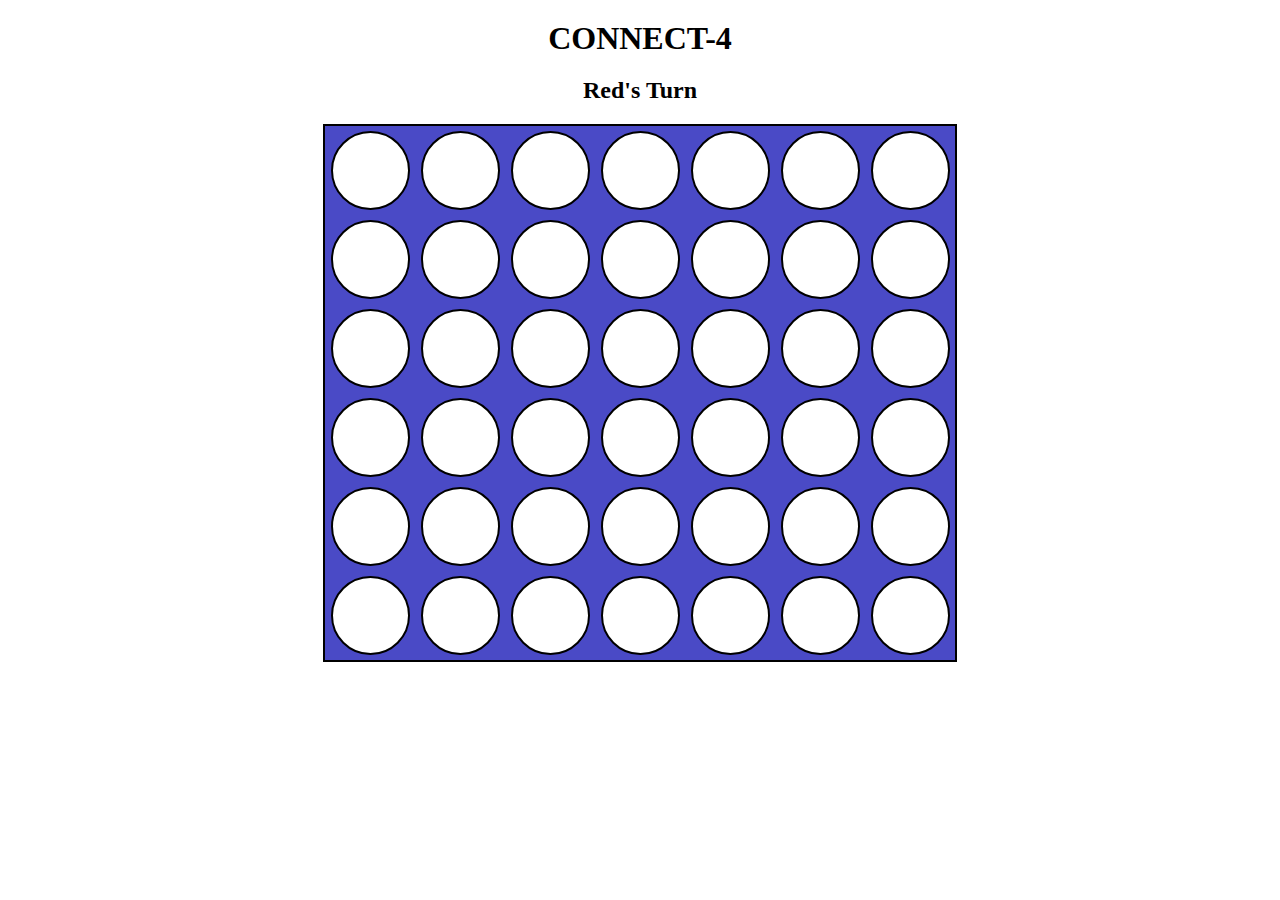
<file: connectfour/index.html>
<!DOCTYPE html>
<html lang="en">

<head>
    <meta charset="UTF-8">
    <meta http-equiv="X-UA-Compatible" content="IE=edge">
    <meta name="viewport" content="width=device-width, initial-scale=1.0">
    <title>Document</title>
    <link rel="stylesheet" href="connect4.css">
</head>

<body>

    <h1>CONNECT-4</h1>
    <h2 id="whosturn">Red's Turn</h2>

    <div class="board">

        <ul class="column" id="c1">
            <p id="c1r6"></p>
            <p id="c1r5"></p>
            <p id="c1r4"></p>
            <p id="c1r3"></p>
            <p id="c1r2"></p>
            <p id="c1r1"></p>
        </ul>
        <ul class="column" id="c2">
            <p id="c2r6"></p>
            <p id="c2r5"></p>
            <p id="c2r4"></p>
            <p id="c2r3"></p>
            <p id="c2r2"></p>
            <p id="c2r1"></p>
        </ul>
        <ul class="column" id="c3">
            <p id="c3r6"></p>
            <p id="c3r5"></p>
            <p id="c3r4"></p>
            <p id="c3r3"></p>
            <p id="c3r2"></p>
            <p id="c3r1"></p>
        </ul>
        <ul class="column" id="c4">
            <p id="c4r6"></p>
            <p id="c4r5"></p>
            <p id="c4r4"></p>
            <p id="c4r3"></p>
            <p id="c4r2"></p>
            <p id="c4r1"></p>
        </ul>
        <ul class="column" id="c5">
            <p id="c5r6"></p>
            <p id="c5r5"></p>
            <p id="c5r4"></p>
            <p id="c5r3"></p>
            <p id="c5r2"></p>
            <p id="c5r1"></p>
        </ul>
        <ul class="column" id="c6">
            <p id="c6r6"></p>
            <p id="c6r5"></p>
            <p id="c6r4"></p>
            <p id="c6r3"></p>
            <p id="c6r2"></p>
            <p id="c6r1"></p>
        </ul>
        <ul class="column" id="c7">
            <p id="c7r6"></p>
            <p id="c7r5"></p>
            <p id="c7r4"></p>
            <p id="c7r3"></p>
            <p id="c7r2"></p>
            <p id="c7r1"></p>
        </ul>


    </div>


</body>
<script src="./connect4.js"></script>

</html>
</file>
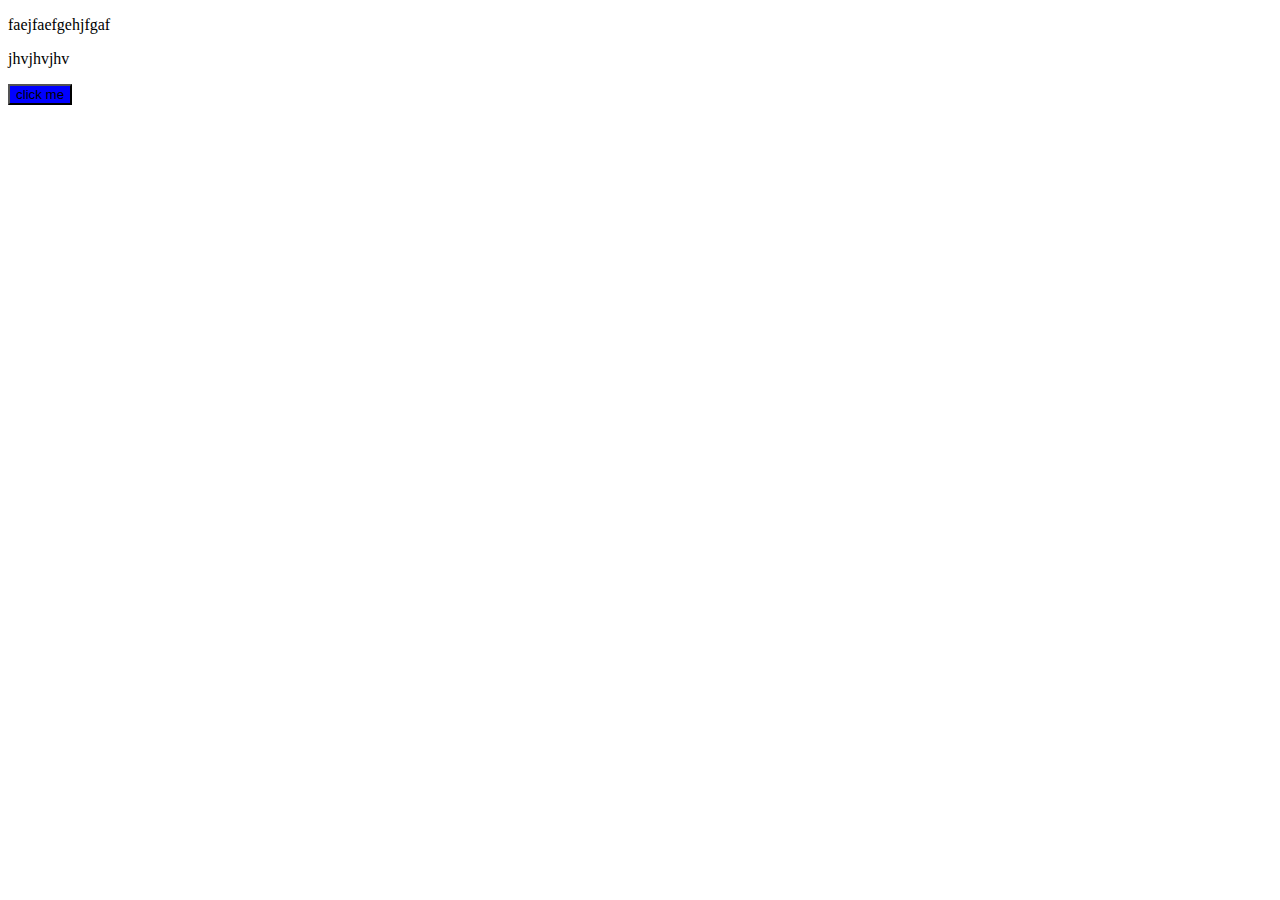
<file: dom/dom.html>
<!DOCTYPE html>
<html>
    <head>
        <title>domproject</title>
        <style>
            .btn{
                background-color: blue;
            }
        </style>
    </head>
    <script>
        var page_elements="";
        function end(){
            var txt=document.createTextNode("end of the document");
            document.body.appendChild(txt);
        }
        function display(){
            for(i=0;i<=document.all.length;i++){
                page_elements="<br>"+document.all[i].tagName;
            }
            
        }
    </script>
    <body onload="display()">
        <p class="exp" >faejfaefgehjfgaf</p>
        <div id="main">
            <p>jhvjhvjhv</p>
            <p id="demo"></p>
        </div>
        <button class="btn" onclick="display()">click me</button>
    </body>
</html>
</file>
<file: connectfour/connect4.css>
*{
    margin: 0;
    padding: 0;
}
body{
    display: grid;
    place-items: center;
}

h1{
    text-align: center;
    margin: 20px 0 20px 0;
}
h2{
    text-align: center;
    margin-bottom: 20px;
}

.board{
    display: grid;
    grid-template-columns: repeat(7,1fr);
    border: 2px solid black;
   width: 630px;
   background-color: rgb(74, 74, 198);
    
  
}

ul{
    display: grid;
    place-items: center;
    
}

ul p{
    margin: 5px;
    width: 75px;
    height: 75px;
    border: 2px solid black;
    border-radius: 100px;
    background-color: white;
}

ul:hover{
    cursor: pointer;
    background-color: rgb(98, 136, 238);
}


@media(max-width:700px){
    .board{
        width: 500px;
    }
    ul p{
        width: 55px;
        height: 55px;
        
    }
    
}
@media(max-width:520px){
    .board{
        width: 400px;
    }
    ul p{
        width: 40px;
        height: 40px;
        
    }
    
}
@media(max-width:420px){
    .board{
        width: 320px;
    }
    ul p{
        width: 30px;
        height: 30px;
        
    }
    
}
</file>
